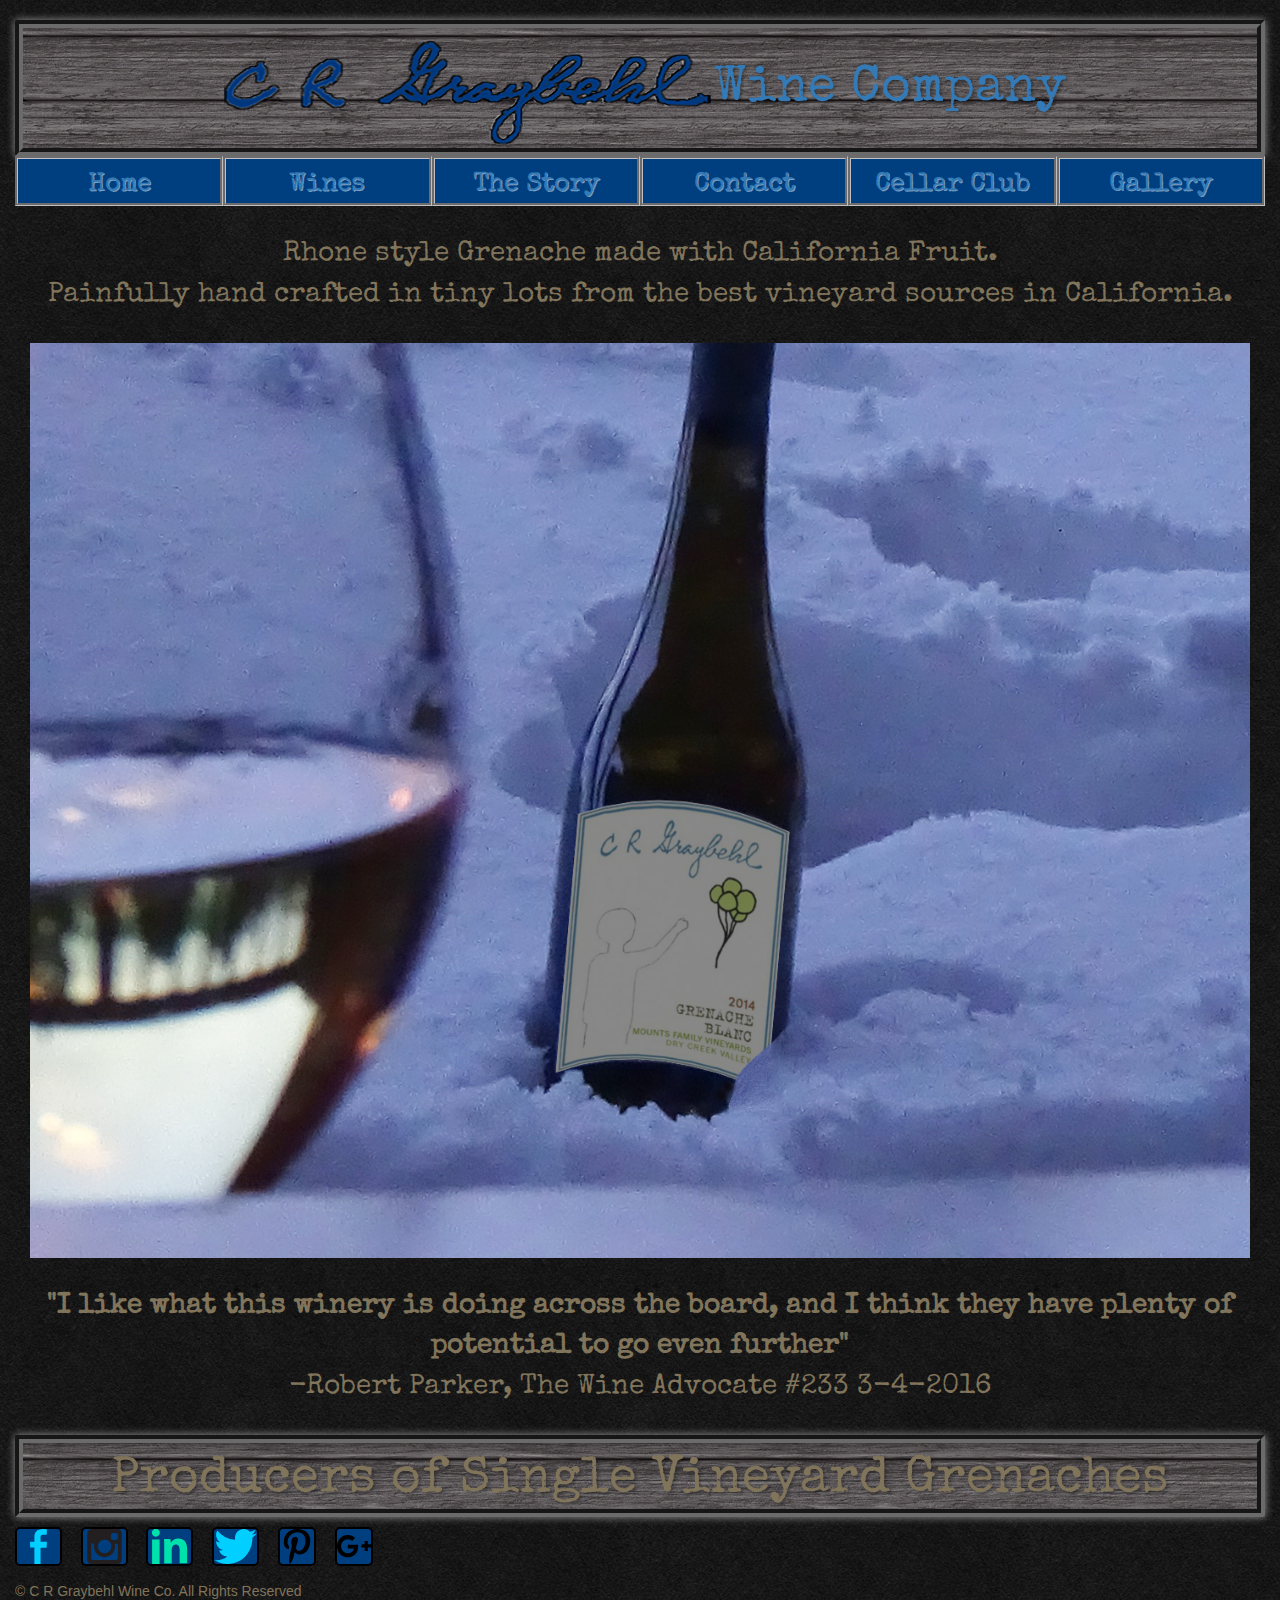
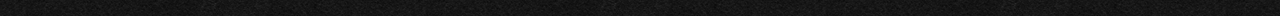
<file: index.html>
<!DOCTYPE html>

<html>
  <head>
    <title>C. R. Graybehl Wine Co.</title>
      <meta charset="UTF-8">
      <meta name="viewport" content="width=device-width, initial-scale=1.0">
      <link type="text/css" rel="stylesheet" href="https://maxcdn.bootstrapcdn.com/bootstrap/3.3.7/css/bootstrap.min.css" integrity="sha384-BVYiiSIFeK1dGmJRAkycuHAHRg32OmUcww7on3RYdg4Va+PmSTsz/K68vbdEjh4u" crossorigin="anonymous"/>
      <link href="https://fonts.googleapis.com/css?family=Special+Elite" rel="stylesheet">
    <link href="styles/global.min.css" rel="stylesheet" type="text/css"/>
    <link rel="shortcut icon" type="image/x-icon" href="http://localhost/crgraybehlwines/favicon.ico" />
  </head>

  <body id="home" class="container-fluid">
    <header>
      <div class="header">
        <h1 id="logo"><a href="index.html"><img src="images/cr-script-logo.png" alt="c r graybehl logo"/>Wine Company</a></h1>
      </div>
    </header>

    <nav class="main-nav">
        <a href="index.html" class="btn-nav"><div>Home</div></a>
        <a href="wines.html" class="btn-nav"><div>Wines</div></a>
        <a href="the-story.html" class="btn-nav"><div>The Story</div></a>
        <a href="contact.html" class="btn-nav"><div>Contact</div></a>
        <a href="cellar-club.html" class="btn-nav"><div>Cellar Club</div></a>
        <a href="gallery.html" class="btn-nav"><div>Gallery</div></a>
    </nav>
    <div>
      <p class="quote">Rhone style Grenache made with California Fruit. <br>
  Painfully hand crafted in tiny lots from the best vineyard sources in California.</p>
    </div>
    <div class="container-fluid background">
      <img class="img-responsive bottle" src="images/bottle-snow.jpg" alt="wine bottle in snow"/>
    </div>
    <div>
      <p class="quote"><strong>"I like what this winery is doing across the board, and I think they have plenty of potential to go even further"</strong> <br>
      -Robert Parker, The Wine Advocate #233 3-4-2016</p>

    </div>

    <footer class="footer">
        <h1>Producers of Single Vineyard Grenaches</h1>
          <div class="footer-icons">
            <a href="https://www.facebook.com"><img class="social" src="images/icons/facebook.svg" alt="facebook icon"/></a>
            <a href="https://www.instagram.com"><img class="social" src="images/icons/instagram-black.svg" alt="instagram icon"/></a>
            <a href="https://www.linkedin.com"><img class="social" src="images/icons/linkedin-alt.svg" alt="linked-in icon"/></a>
            <a href="https://www.twitter.com"><img class="social" src="images/icons/twitter.svg" alt="twitter icon"/></a>
            <a href="https://www.pinterest.com"><img class="social" src="images/icons/pinterest.svg" alt="pinterest icon"/></a>
            <a href="https://plus.google.com/"><img class="social" src="images/icons/google-plus.svg" alt="google plus icon"/></a>
            <div class="copy">
              <span>&copy; C R Graybehl Wine Co. All Rights Reserved</span>
            </div>
          </div>
    </footer>
  </body>


</html>
</file>
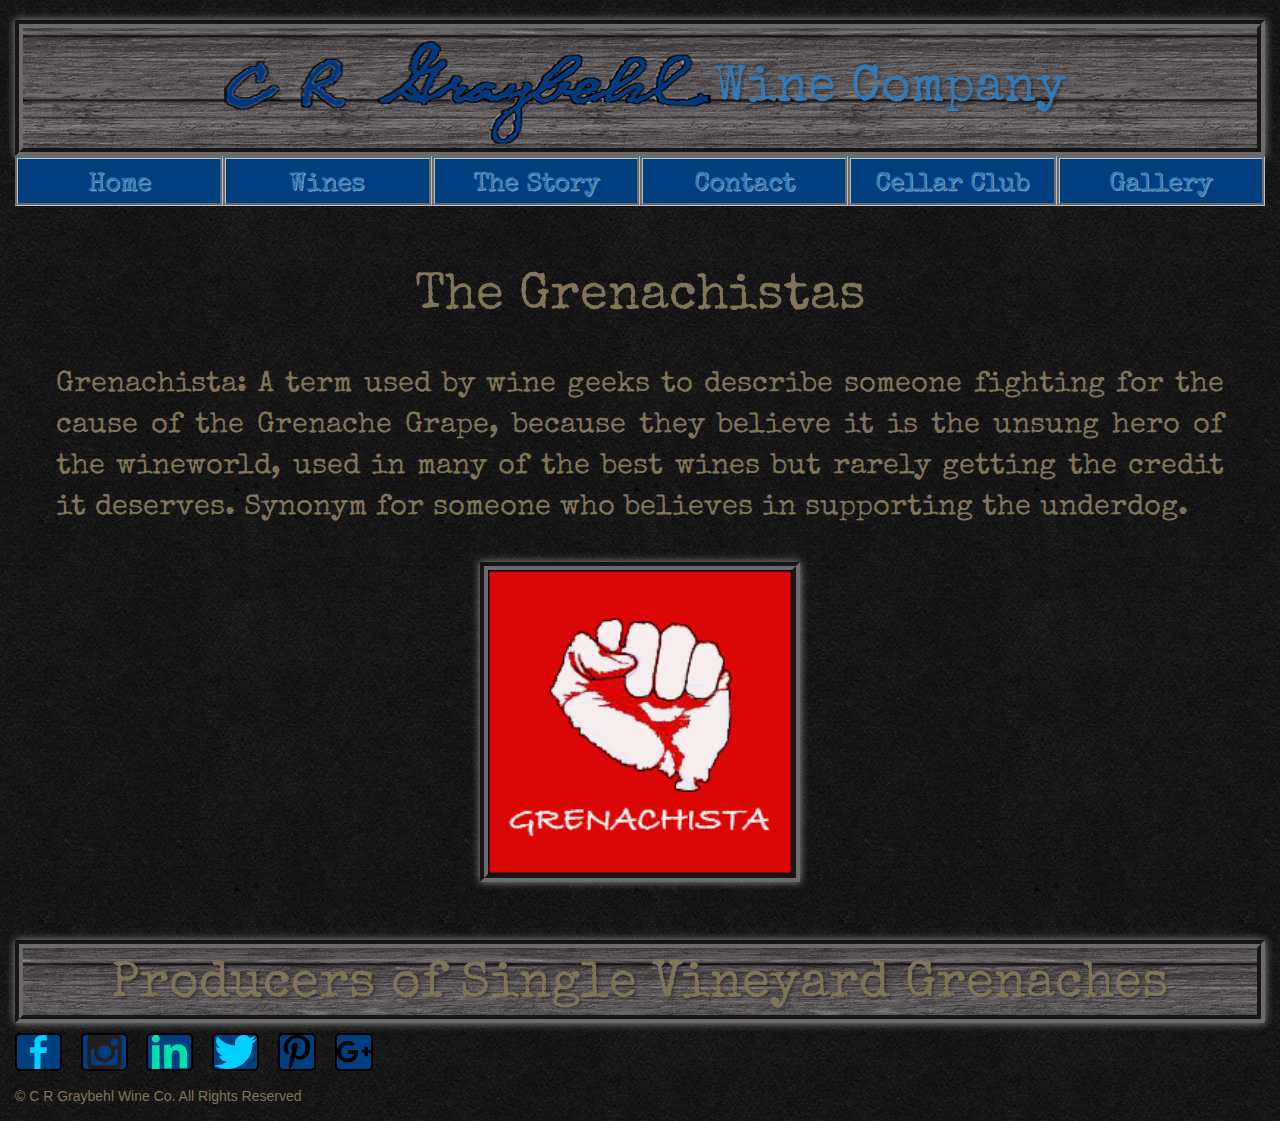
<file: cellar-club.html>
<!DOCTYPE html>

<html>
  <head>
    <title>C. R. Graybehl Wine Co.</title>
      <meta charset="UTF-8">
      <meta name="viewport" content="width=device-width, initial-scale=1.0">
      <link type="text/css" rel="stylesheet" href="https://maxcdn.bootstrapcdn.com/bootstrap/3.3.7/css/bootstrap.min.css" integrity="sha384-BVYiiSIFeK1dGmJRAkycuHAHRg32OmUcww7on3RYdg4Va+PmSTsz/K68vbdEjh4u" crossorigin="anonymous"/>
      <link href="https://fonts.googleapis.com/css?family=Special+Elite" rel="stylesheet">
    <link href="styles/global.min.css" rel="stylesheet" type="text/css"/>
    <script src="https://ajax.googleapis.com/ajax/libs/jquery/3.1.1/jquery.min.js"></script>
    <script src="https://maxcdn.bootstrapcdn.com/bootstrap/3.3.7/js/bootstrap.min.js" integrity="sha384-Tc5IQib027qvyjSMfHjOMaLkfuWVxZxUPnCJA7l2mCWNIpG9mGCD8wGNIcPD7Txa" crossorigin="anonymous"></script>


    <script src="js/scripts.js"></script>
  </head>

  <body id="home" class="container-fluid">
    <header>
      <div class="header">
        <h1 id="logo"><a href="index.html"><img src="images/cr-script-logo.png" alt="c r graybehl logo"/>Wine Company</a></h1>
      </div>
    </header>

    <nav class="main-nav">
        <a href="index.html" class="btn-nav"><div>Home</div></a>
        <a href="wines.html" class="btn-nav"><div>Wines</div></a>
        <a href="the-story.html" class="btn-nav"><div>The Story</div></a>
        <a href="contact.html" class="btn-nav"><div>Contact</div></a>
        <a href="cellar-club.html" class="btn-nav"><div>Cellar Club</div></a>
        <a href="gallery.html" class="btn-nav"><div>Gallery</div></a>
    </nav>
    <div>

    <div class="container-fluid club">
      <h2>The Grenachistas</h2>
      <p>Grenachista:  A term used by wine geeks to describe someone fighting for the cause of the Grenache Grape, because they believe it is the unsung hero of the wineworld, used in many of the best wines but rarely getting the credit it deserves. Synonym for someone who believes in supporting the underdog.</p>
    <div class="club">
      <a data-toggle="modal" href="#tallModal" class="btn"><img class="grenachista" src="images/grenachista.jpg" alt="grenachista logo image"/></a>
      <div id="tallModal" class="modal modal-wide fade">
        <div class="modal-dialog">
          <div class="modal-content">
            <div class="modal-header">
              <button type="button" class="close" data-dismiss="modal" aria-hidden="true">&times;</button>
              <h4 class="modal-title">The Grenachista Cellar Club</h4>
            </div>
            <div class="modal-body">
              <p>Receive access to our most highly allocated wines in a simple and secure way. We do it for you, we hand select a premium mix from each release and ship complimentary ground to your door. You may contact us prior to shipping to make any wine changes to your shipment. Along with priority allocations, you also have access to to our library wine, touted vintages, verticals and limited production wines. Select 6 Bottle ($210-$275), Case ($420-$475) or Reserve (24 Bottles+) to ship twice per year. </p>
            </div>
            <div class="modal-footer">
              <a class="email" href="mailto:casey@crgraybehlwines.com" target="_top"><div>Contact Us for more information!</div></a>
              <button type="button" class="btn btn-default" data-dismiss="modal">Close</button>

            </div>
          </div><!-- /.modal-content -->
        </div><!-- /.modal-dialog -->
      </div><!-- /.modal -->
    </div>

    </div>


    <footer class="footer">
        <h1>Producers of Single Vineyard Grenaches</h1>
          <div class="footer-icons">
            <a href="https://www.facebook.com"><img class="social" src="images/icons/facebook.svg" alt="facebook icon"/></a>
            <a href="https://www.instagram.com"><img class="social" src="images/icons/instagram-black.svg" alt="instagram icon"/></a>
            <a href="https://www.linkedin.com"><img class="social" src="images/icons/linkedin-alt.svg" alt="linked-in icon"/></a>
            <a href="https://www.twitter.com"><img class="social" src="images/icons/twitter.svg" alt="twitter icon"/></a>
            <a href="https://www.pinterest.com"><img class="social" src="images/icons/pinterest.svg" alt="pinterest icon"/></a>
            <a href="https://plus.google.com/"><img class="social" src="images/icons/google-plus.svg" alt="google plus icon"/></a>
            <div class="copy">
              <span>&copy; C R Graybehl Wine Co. All Rights Reserved</span>
            </div>
          </div>
    </footer>
  </body>


</html>
</file>
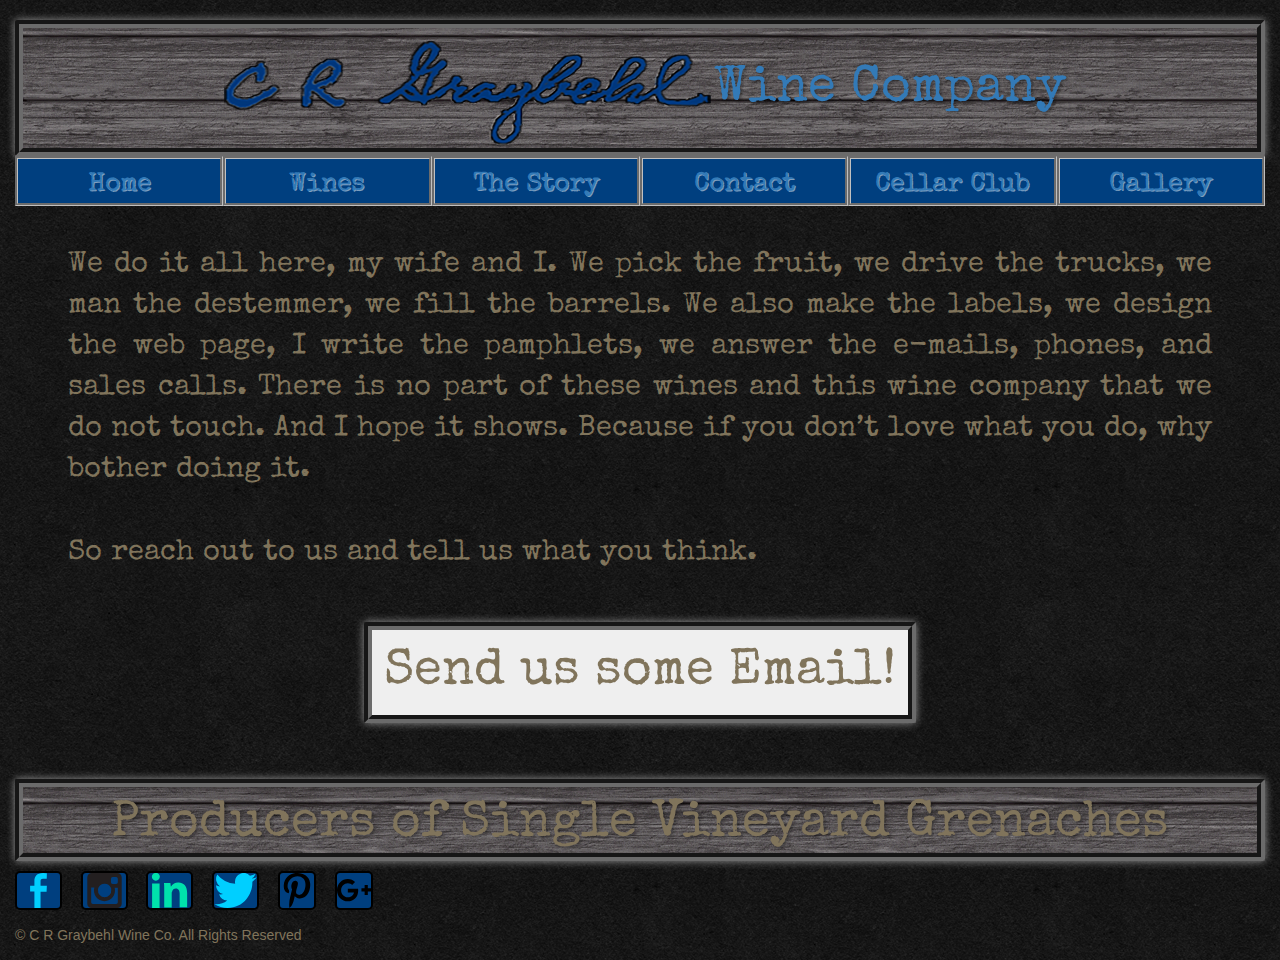
<file: contact.html>
<!DOCTYPE html>

<html>
  <head>
    <title>C. R. Graybehl Wine Co.</title>
      <meta charset="UTF-8">
      <meta name="viewport" content="width=device-width, initial-scale=1.0">
      <link type="text/css" rel="stylesheet" href="https://maxcdn.bootstrapcdn.com/bootstrap/3.3.7/css/bootstrap.min.css" integrity="sha384-BVYiiSIFeK1dGmJRAkycuHAHRg32OmUcww7on3RYdg4Va+PmSTsz/K68vbdEjh4u" crossorigin="anonymous"/>
      <link href="https://fonts.googleapis.com/css?family=Special+Elite" rel="stylesheet">
    <link href="styles/global.min.css" rel="stylesheet" type="text/css"/>
  </head>

  <body id="home" class="container-fluid">
    <header>
      <div class="header">
        <h1 id="logo"><a href="index.html"><img src="images/cr-script-logo.png" alt="c r graybehl logo"/>Wine Company</a></h1>
      </div>
    </header>

    <nav class="main-nav">
        <a href="index.html" class="btn-nav"><div>Home</div></a>
        <a href="wines.html" class="btn-nav"><div>Wines</div></a>
        <a href="the-story.html" class="btn-nav"><div>The Story</div></a>
        <a href="contact.html" class="btn-nav"><div>Contact</div></a>
        <a href="cellar-club.html" class="btn-nav"><div>Cellar Club</div></a>
        <a href="gallery.html" class="btn-nav"><div>Gallery</div></a>
    </nav>
    <div>

    <div class="container-fluid contact">
      <p>We do it all here, my wife and I. We pick the fruit, we drive the trucks, we man the destemmer, we fill the barrels. We also make the labels, we design the web page, I write the pamphlets, we answer the e-mails, phones, and sales calls. There is no part of these wines and this wine company that we do not touch. And I hope it shows. Because if you don’t love what you do, why bother doing it.<br><br>
      So reach out to us and tell us what you think.</p>
    </div>
    <div class="container-fluid email"><button class="btn"><a class="email" href="mailto:casey@crgraybehlwines.com" target="_top">Send us some Email!</a></button></div>

    <footer class="footer">
        <h1>Producers of Single Vineyard Grenaches</h1>
          <div class="footer-icons">
            <a href="https://www.facebook.com"><img class="social" src="images/icons/facebook.svg" alt="facebook icon"/></a>
            <a href="https://www.instagram.com"><img class="social" src="images/icons/instagram-black.svg" alt="instagram icon"/></a>
            <a href="https://www.linkedin.com"><img class="social" src="images/icons/linkedin-alt.svg" alt="linked-in icon"/></a>
            <a href="https://www.twitter.com"><img class="social" src="images/icons/twitter.svg" alt="twitter icon"/></a>
            <a href="https://www.pinterest.com"><img class="social" src="images/icons/pinterest.svg" alt="pinterest icon"/></a>
            <a href="https://plus.google.com/"><img class="social" src="images/icons/google-plus.svg" alt="google plus icon"/></a>
            <div class="copy">
              <span>&copy; C R Graybehl Wine Co. All Rights Reserved</span>
            </div>
          </div>
    </footer>
  </body>


</html>
</file>
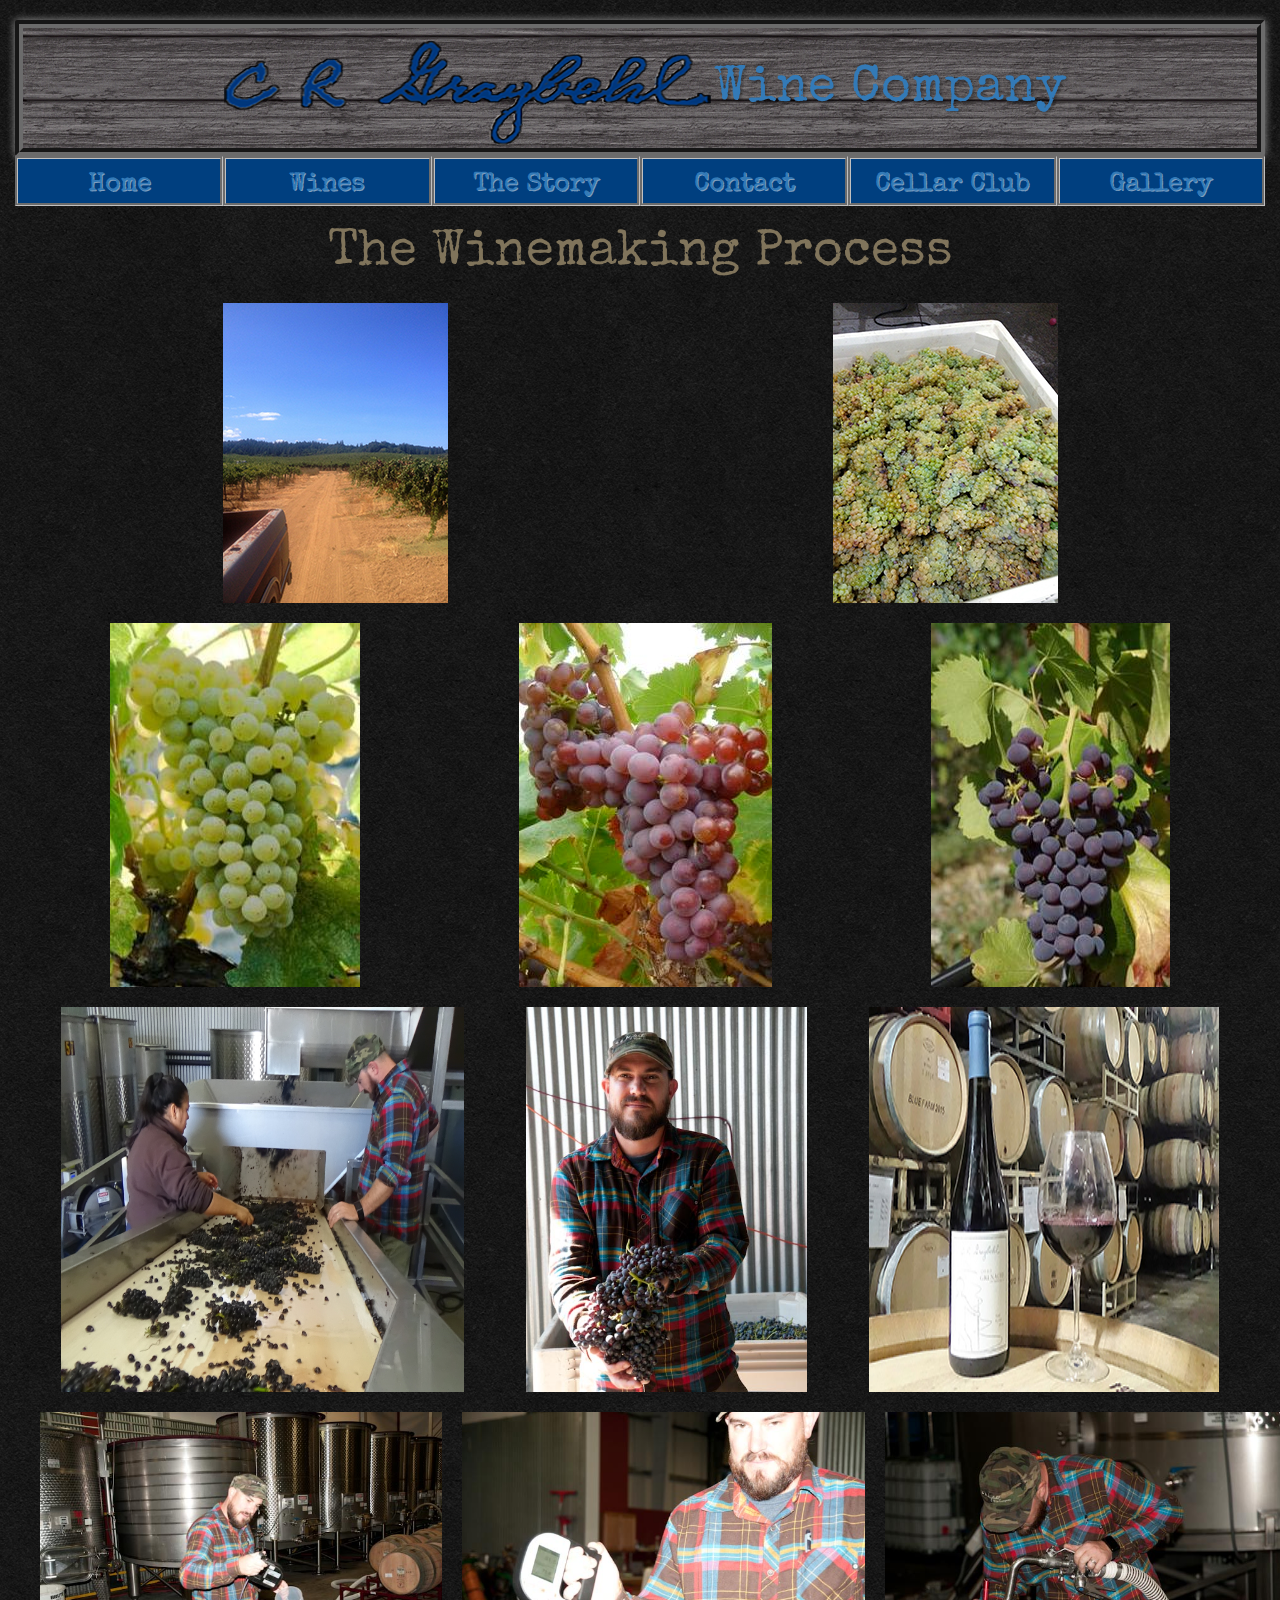
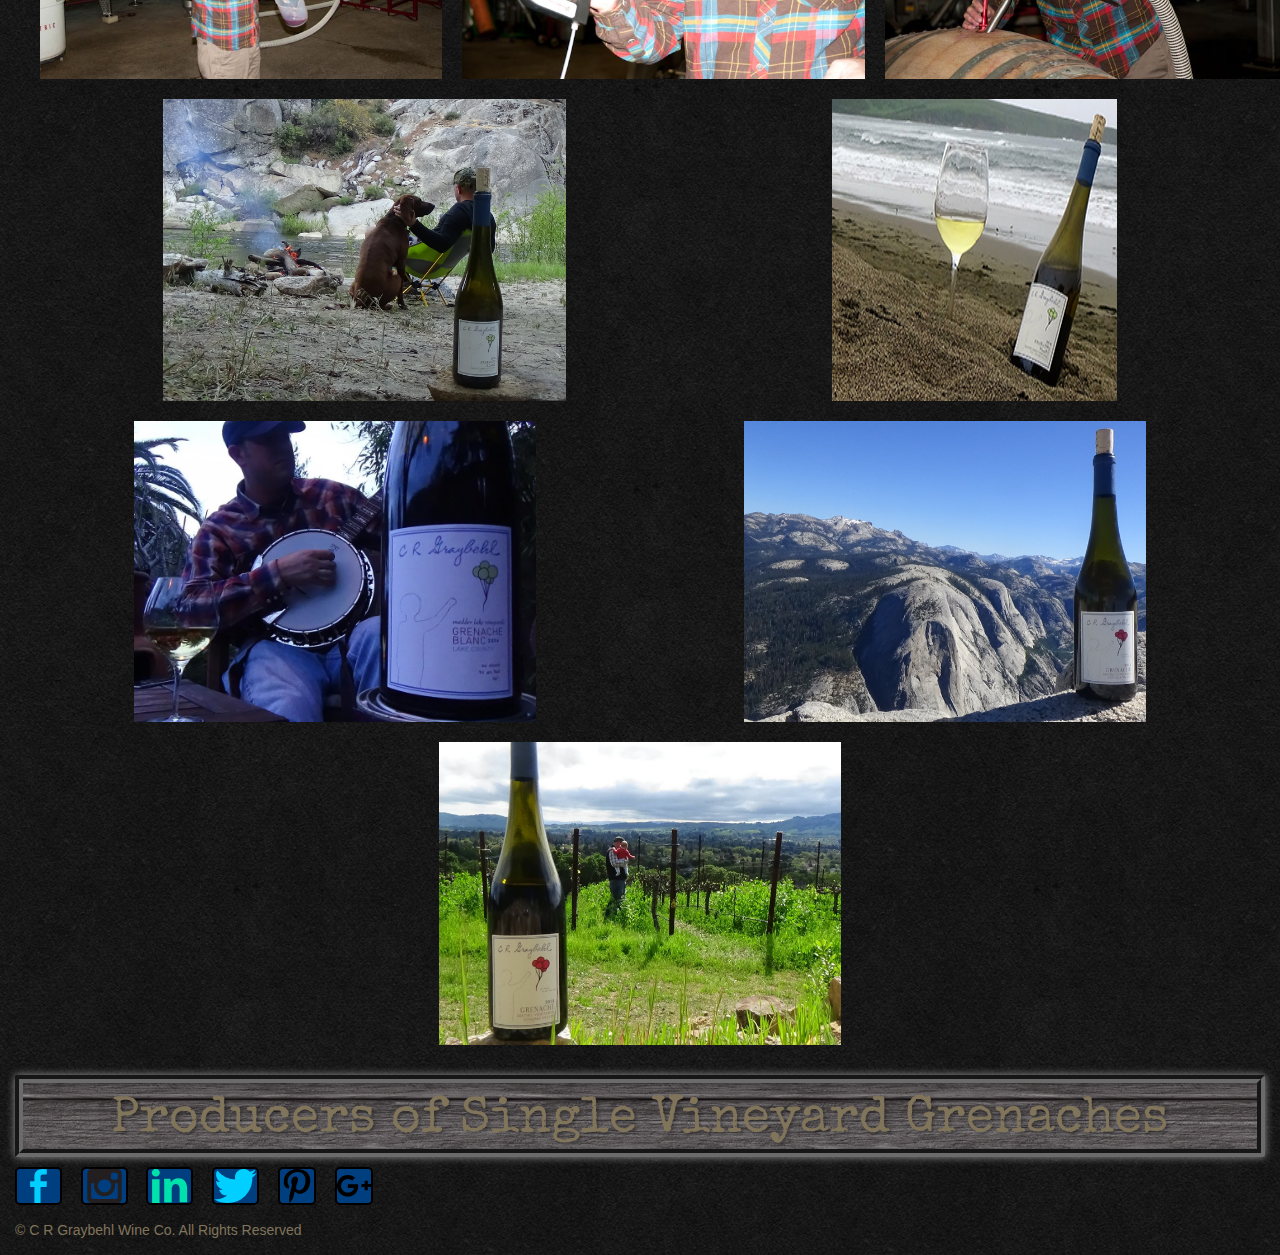
<file: gallery.html>
<!DOCTYPE html>

<html>
  <head>
    <title>C. R. Graybehl Wine Co.</title>
      <meta charset="UTF-8">
      <meta name="viewport" content="width=device-width, initial-scale=1.0">
      <link type="text/css" rel="stylesheet" href="https://maxcdn.bootstrapcdn.com/bootstrap/3.3.7/css/bootstrap.min.css" integrity="sha384-BVYiiSIFeK1dGmJRAkycuHAHRg32OmUcww7on3RYdg4Va+PmSTsz/K68vbdEjh4u" crossorigin="anonymous"/>
      <link href="https://fonts.googleapis.com/css?family=Special+Elite" rel="stylesheet">
    <link href="styles/global.min.css" rel="stylesheet" type="text/css"/>
  </head>

  <body id="home" class="container-fluid">
    <header>
      <div class="header">
        <h1 id="logo"><a href="index.html"><img src="images/cr-script-logo.png" alt="c r graybehl logo"/>Wine Company</a></h1>
      </div>
    </header>

    <nav class="main-nav">
        <a href="index.html" class="btn-nav"><div>Home</div></a>
        <a href="wines.html" class="btn-nav"><div>Wines</div></a>
        <a href="the-story.html" class="btn-nav"><div>The Story</div></a>
        <a href="contact.html" class="btn-nav"><div>Contact</div></a>
        <a href="cellar-club.html" class="btn-nav"><div>Cellar Club</div></a>
        <a href="gallery.html" class="btn-nav"><div>Gallery</div></a>
    </nav>
    <div>

    <div class="container-fluid gallery images">
      <h2>The Winemaking Process</h2>

      <div class="flex-center">
        <img class="images" src="images/vineyard-4.JPG" alt="a vineyard">
        <img class="images" src="images/grapes.JPG" alt="macro bin of grapes">

      </div>
      <div class="flex-center">
        <img class="images" src="images/gb-grapes.jpg" alt="grenache blanc grapes">
        <img class="images" src="images/gg-grapes.jpg" alt="grenache gris grapes">
        <img class="images" src="images/grenache-grapes.jpg" alt="grenache grapes">
      </div>

      <div class="flex-center">
        <img class="images" src="images/sorting-table.jpg" alt="winery sorting table">
        <img class="images" src="images/winery-4.jpg" alt="in the winery">
        <img class="images" src="images/barrels.JPG" alt="barrel room">
      </div>
      <div class="flex-center">
        <img class="images" src="images/winery-1.jpg" alt="in the winery">
        <img class="images" src="images/winery-2.jpg" alt="in the winery">
        <img class="images" src="images/winery-3.jpg" alt="in the winery">
      </div>
      <div class="flex-center">
        <img class="images" src="images/dog.jpg" alt="with the dog">
        <img class="images" src="images/beach.JPG" alt="bottle at the beach">
      </div>
      <div class="flex-center">
        <img class="images" src="images/banjo.jpg" alt="playing banjo">
        <img class="images" src="images/bottle-mountain.jpg" alt="wine bottle with mountain backdrop">
      </div>
      <div class="flex-center">
        <img class="images" src="images/bottle-vineyard.jpg" alt="wine bottle in vineyard">
      </div>
    </div>


    <footer class="footer">
        <h1>Producers of Single Vineyard Grenaches</h1>
          <div class="footer-icons">
            <a href="https://www.facebook.com"><img class="social" src="images/icons/facebook.svg" alt="facebook icon"/></a>
            <a href="https://www.instagram.com"><img class="social" src="images/icons/instagram-black.svg" alt="instagram icon"/></a>
            <a href="https://www.linkedin.com"><img class="social" src="images/icons/linkedin-alt.svg" alt="linked-in icon"/></a>
            <a href="https://www.twitter.com"><img class="social" src="images/icons/twitter.svg" alt="twitter icon"/></a>
            <a href="https://www.pinterest.com"><img class="social" src="images/icons/pinterest.svg" alt="pinterest icon"/></a>
            <a href="https://plus.google.com/"><img class="social" src="images/icons/google-plus.svg" alt="google plus icon"/></a>
            <div class="copy">
              <span>&copy; C R Graybehl Wine Co. All Rights Reserved</span>
            </div>
          </div>
    </footer>
  </body>


</html>
</file>
<file: styles/global.min.css>
#home{background-image:url("../images/black_paper.png")}#home .header{background-image:url("../images/dark_wood.png");margin-bottom:-10px}#home h1,#home #logo{height:100%;width:100%;font-size:4vw;box-shadow:0 0 8px #969696;border:8px groove #6b6b6b;border-radius:2px;text-align:center;font-family:"special elite",serif;text-shadow:2px 2px 3px rgba(0,0,0,0.3);padding-top:10px}#home h1 a,#home #logo a{text-decoration:none;display:block}#home h1 img,#home #logo img{max-height:15vh;max-width:45vw}.main-nav{display:flex;width:100%}.main-nav .btn-nav{flex:1 49%;background:#003f7f;border:3px groove silver;width:100%;font-family:"special elite",serif;font-size:2vw;text-align:center;text-shadow:1px 1px rgba(255,255,255,0.5);padding-top:.3em}.main-nav .btn-nav a{display:block;text-decoration:none}.quote{color:#80745b;font-size:2.2vw;font-family:"special elite",serif;text-align:center;margin:1em}.background{margin-top:10px}.background .bottle{position:relative;height:75%;width:100%;margin:0 auto}.footer{color:#80745b}.footer h1{background:url("../images/dark_wood.png");font-size:4vw}.footer-icons{margin-bottom:15px}.footer-icons a{margin-right:15px}.footer-icons .copy{margin-top:15px}.footer-icons .social{height:4.25vh !important;border:2px solid #000;border-radius:5px;background:#003f7f}.footer-icons .social:hover{background:white}.story{color:#80745b;font-size:2vw;font-family:"special elite",serif}.story-header{text-align:center;font-size:4vw}.story-text{padding:5px;margin:10px;text-align:justify;font-size:2.25vw}.logo-image{margin-top:15px;margin-right:15px;margin-bottom:15px;height:75vh;width:20vw}.grandpa{max-height:65vh;max-width:40vw;padding:10px}@media screen and (max-width: 600px){.logo-image{height:50vh;width:25vw}.story{font-size:3.5vw}}.wines{display:flex;flex-wrap:wrap;flex-direction:row}.wines .content{text-align:justify;margin:3vw;font-family:"special elite",serif;color:#80745b;font-size:2.25vw}.box{display:inline-flex;align-items:center;justify-content:center;flex:1 49%;flex-wrap:wrap}.box .link{max-height:50vh;max-width:37.5vw;box-shadow:0 0 8px #969696;border:8px groove #6b6b6b}.box .link:hover{border:8px groove #1d2596;box-shadow:0 0 8px #3a45e4}.col-lg-6.box{padding:15px}.modal.modal-wide .modal-dialog{width:75%}.modal-wide .modal-title{text-align:center;font-size:3vw}.modal-wide .modal-body{overflow-y:auto;font-family:"special elite",serif;color:#80745b;font-size:1.75vw}.modal-wide .modal-body img{position:relative;margin:0 auto}.modal-footer .pay{width:80px;float:left;margin-right:50px}.modal-footer .pay .btn{float:right}.pix{display:none}@media screen and (max-width: 450px){.box{display:inline-flex;align-items:center;justify-content:center;flex:1 55%;flex-wrap:wrap}}.contact{font-family:"special elite",serif;color:#80745b;font-size:2.25vw;text-align:justify;margin:3vw}.email{text-align:center;font-size:4vw;font-family:"special elite",serif;color:#80745b}.email .btn{position:relative;display:block;margin:auto;box-shadow:0 0 8px #969696;border:8px groove #6b6b6b;border-radius:2px;margin-bottom:4vh}.email .btn a{text-decoration:none}.email .btn:hover{background:white;border:8px groove #1d2596;box-shadow:0 0 8px #3a45e4}.club{font-size:2.25vw;text-align:justify;margin:2vw}.club *{font-family:"special elite",serif;color:#80745b}.club h2,.club h3{text-align:center;font-size:4vw;margin:3vw}.club a{position:relative;display:block;margin:0 auto}.club .grenachista{width:25vw;box-shadow:0 0 8px #969696;border:8px groove #6b6b6b}.club .grenachista:hover{border:8px groove #1d2596;box-shadow:0 0 8px #3a45e4}.modal.modal-wide .modal-dialog{width:75%}.modal-wide .modal-title{text-align:center;font-size:3vw}.modal-wide .modal-body{overflow-y:auto;font-family:"special elite",serif;color:#80745b;font-size:1.75vw}.modal-footer a{box-shadow:0 0 8px #969696;border:8px groove #6b6b6b}.modal-footer a:hover{border:8px groove #1d2596;box-shadow:0 0 8px #3a45e4}.gallery h2{font-family:"special elite",serif;color:#80745b;text-align:center;font-size:4vw}.gallery .flex-center{display:flex;justify-content:space-around}.gallery .images{max-width:33vw;max-height:45vh;padding:10px}
</file>
